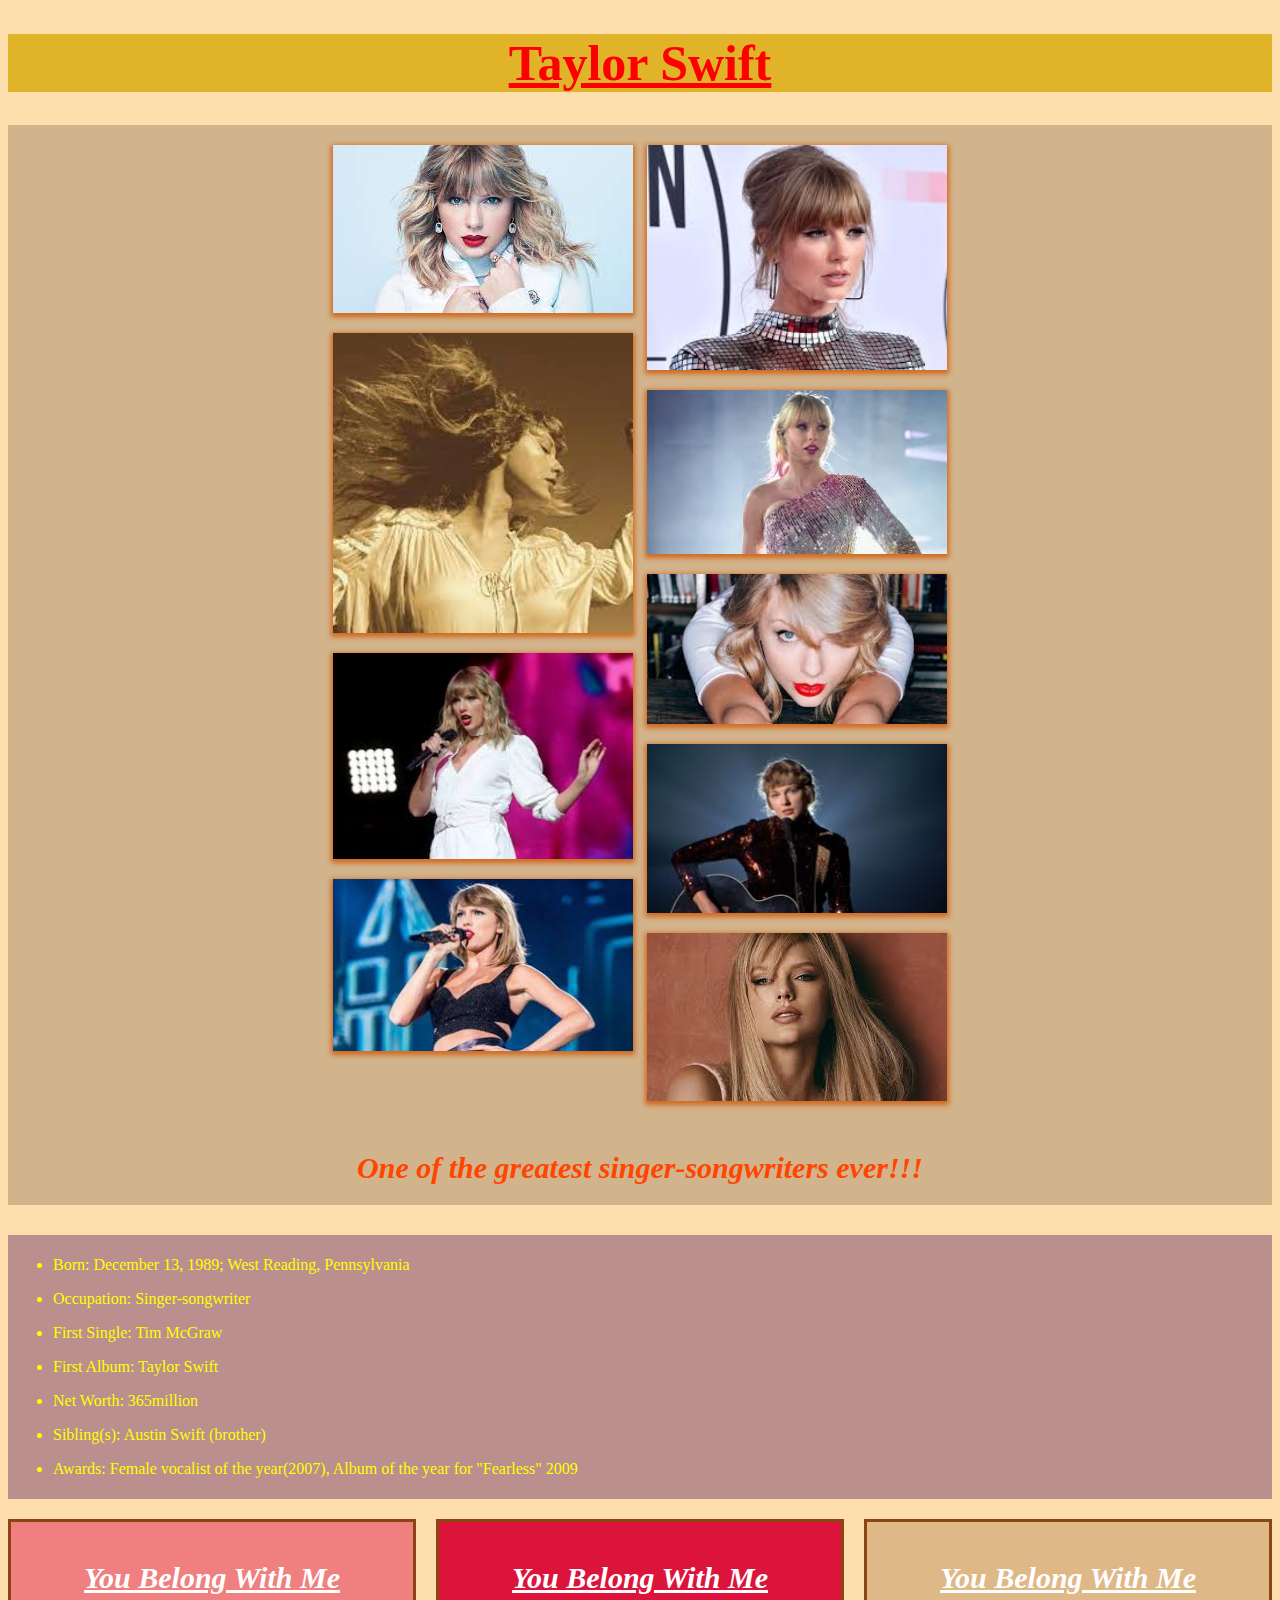
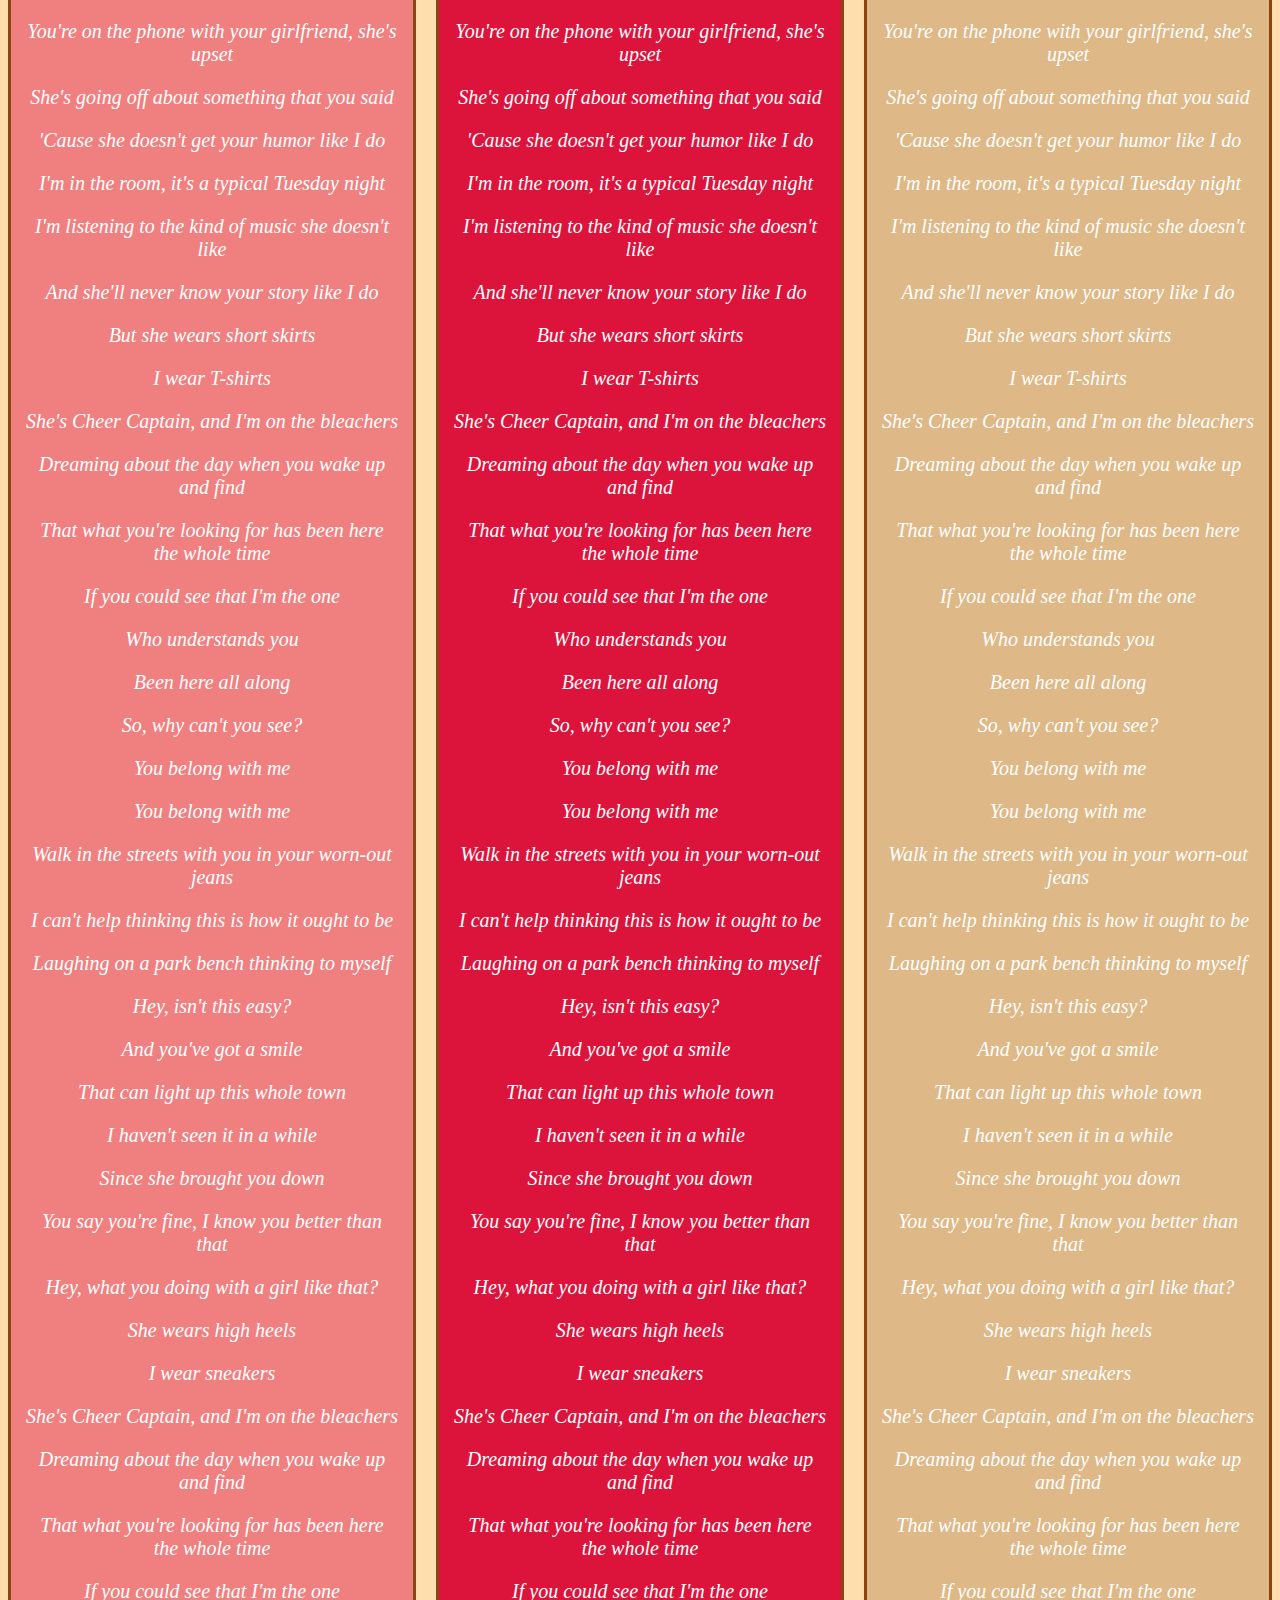
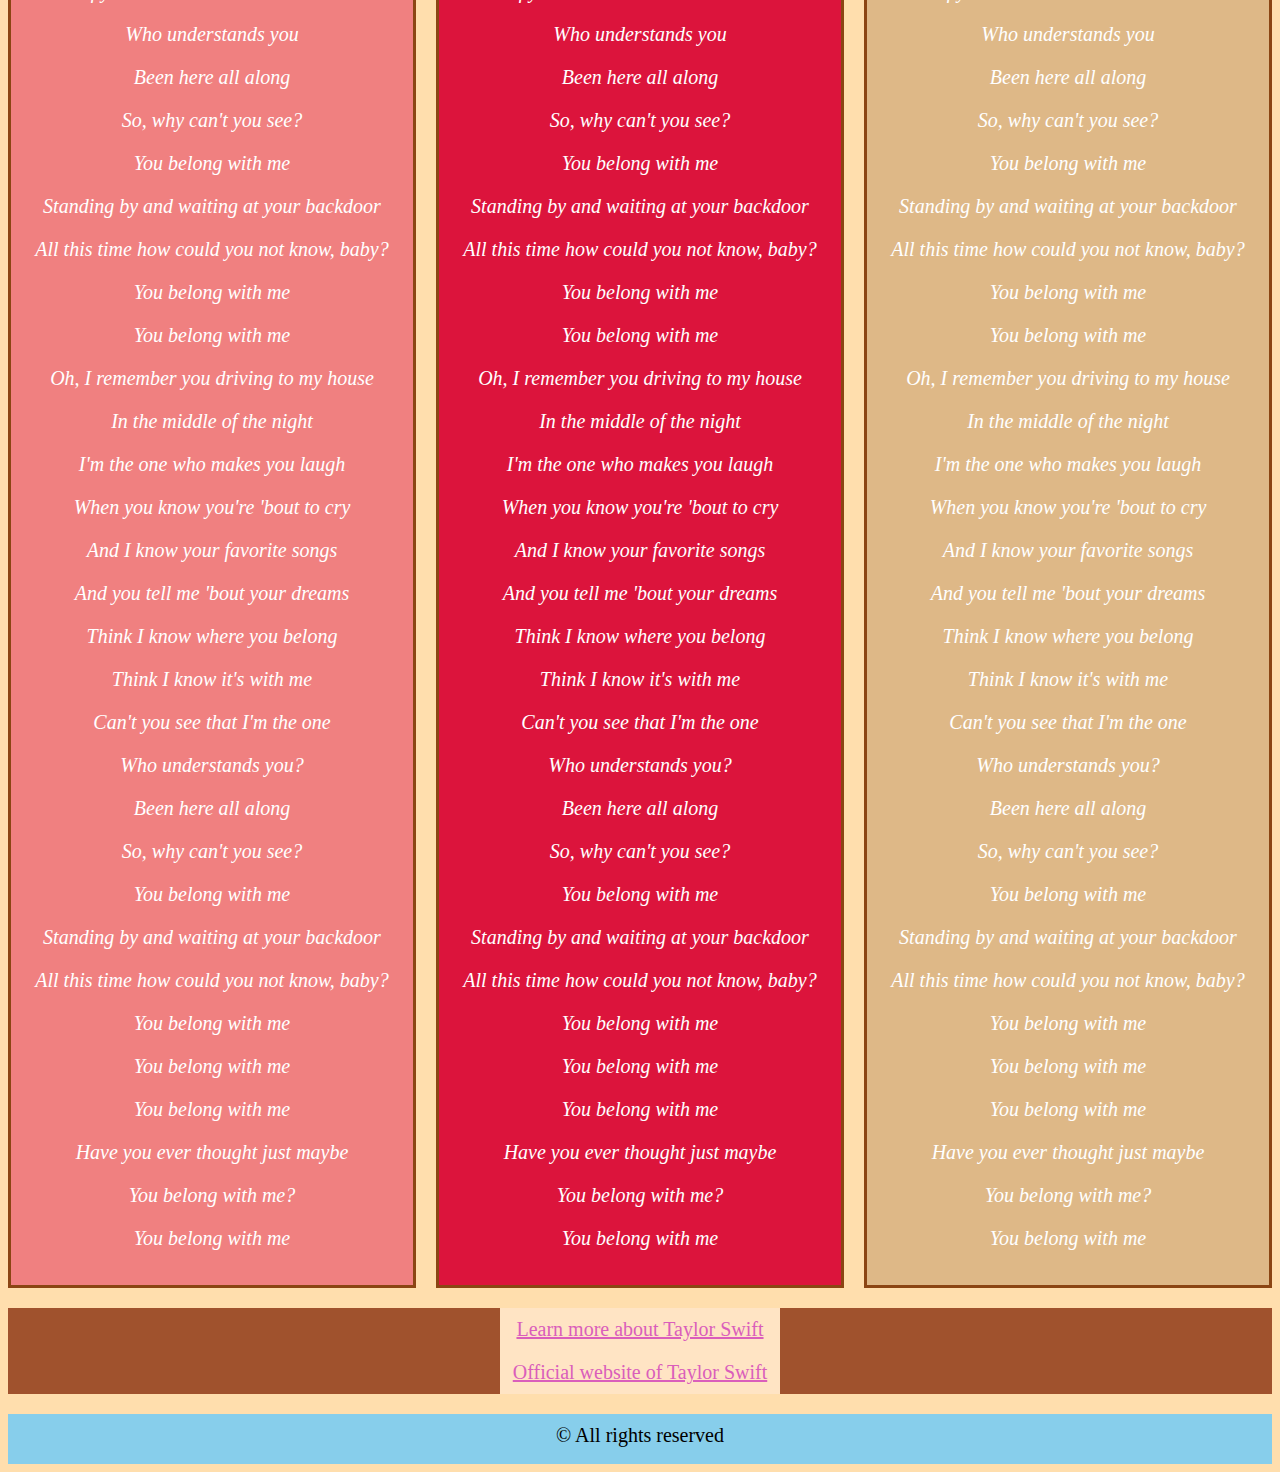
<file: index.html>
<!DOCTYPE html>
<html lang="en">

<head>
    <meta charset="utf-8">
    <meta http-equiv="X-UA-Compatible" content="IE-edge">
    <meta name="viewport" content="width=device-width, initial-scale=1">
    <title> Tribute Page </title>
    <link rel="stylesheet" href="tribute.css">
</head>

<body>
    <script src="https://cdn.freecodecamp.org/testable-projects-fcc/v1/bundle.js"></script>
    <main id="main">
        <h1 id="title"><u>Taylor Swift</u></h1>
        <div id="img-div">
            <div class="row">
                <div class="column"></div>
                <!--this is used to create a empty column-->
                <div class="column">
                    <img src="images/taylor_swift/taylor_swift.jpg" alt="taylor_swift image" id="image">
                    <img src="images/taylor_swift/taylorswift.jpg" alt="taylor_swift fearless" id="image">
                    <img src="images/taylor_swift/taylor_swift1.jpg" alt="taylor_swift concert" id="image">
                    <img src="images/taylor_swift/taylor_swift2.jpg" alt="taylor_swift on stage" id="image">
                </div>
                <div class="column">
                    <img src="images/taylor_swift/taylor_swift3.jpg" alt="taylor_swift photo" id="image">
                    <img src="images/taylor_swift/taylor_swift4.jpg" alt="taylor_swift in photo" id="image">
                    <img src="images/taylor_swift/taylor_swift5.jpg" alt="taylor_swift leaning" id="image">
                    <img src="images/taylor_swift/taylor_swift6.jpg" alt="taylor_swift with guitar" id="image">
                    <img src="images/taylor_swift/taylor_swift7.jpg" alt="taylor_swift with guitar" id="image">
                </div>
                <div class="column"></div>
                <!--this is used to create empty column-->

            </div>
            <p id="img-caption">
                <b><i>One of the greatest singer-songwriters ever!!!</i></b>
            </p>
        </div>

        <div id="tribute-info">
            <p>
            <ul>
                <li>Born: December 13, 1989; West Reading, Pennsylvania
            </ul>
            </p>
            <p>
            <ul>
                <li>Occupation: Singer-songwriter
            </ul>
            </p>
            <p>
            <ul>
                <li>First Single: Tim McGraw
            </ul>
            </p>
            <p>
            <ul>
                <li>First Album: Taylor Swift
            </ul>
            </p>
            <p>
            <ul>
                <li>Net Worth: 365million
            </ul>
            </p>
            <p>
            <ul>
                <li>Sibling(s): Austin Swift (brother)
            </ul>
            </p>
            <p>
            <ul>
                <li>Awards: Female vocalist of the year(2007), Album of the year for "Fearless" 2009
            </ul>
            </p>
        </div>

        <div class="container">
            <div id="left" class="lyrics">
                <h2><u><i><b>You Belong With Me</b></i></u></h2>
                <i>
                    <p>You're on the phone with your girlfriend, she's upset</p>
                    <p>She's going off about something that you said</p>
                    <p>'Cause she doesn't get your humor like I do</p>
                    <p>I'm in the room, it's a typical Tuesday night</p>
                    <p>I'm listening to the kind of music she doesn't like</p>
                    <p>And she'll never know your story like I do</p>
                    <p>But she wears short skirts</p>
                    <p>I wear T-shirts</p>
                    <p>She's Cheer Captain, and I'm on the bleachers</p>
                    <p>Dreaming about the day when you wake up and find</p>
                    <p>That what you're looking for has been here the whole time</p>
                    <p>If you could see that I'm the one</p>
                    <p>Who understands you</p>
                    <p>Been here all along</p>
                    <p>So, why can't you see?</p>
                    <p>You belong with me</p>
                    <p>You belong with me</p>
                    <p>Walk in the streets with you in your worn-out jeans</p>
                    <p>I can't help thinking this is how it ought to be</p>
                    <p>Laughing on a park bench thinking to myself</p>
                    <p>Hey, isn't this easy?</p>
                    <p>And you've got a smile</p>
                    <p>That can light up this whole town</p>
                    <p>I haven't seen it in a while</p>
                    <p>Since she brought you down</p>
                    <p>You say you're fine, I know you better than that</p>
                    <p>Hey, what you doing with a girl like that?</p>
                    <p>She wears high heels</p>
                    <p>I wear sneakers</p>
                    <p>She's Cheer Captain, and I'm on the bleachers</p>
                    <p>Dreaming about the day when you wake up and find</p>
                    <p>That what you're looking for has been here the whole time</p>
                    <p>If you could see that I'm the one</p>
                    <p>Who understands you</p>
                    <p>Been here all along</p>
                    <p>So, why can't you see?</p>
                    <p>You belong with me</p>
                    <p>Standing by and waiting at your backdoor</p>
                    <p>All this time how could you not know, baby?</p>
                    <p>You belong with me</p>
                    <p>You belong with me</p>
                    <p>Oh, I remember you driving to my house</p>
                    <p>In the middle of the night</p>
                    <p>I'm the one who makes you laugh</p>
                    <p>When you know you're 'bout to cry</p>
                    <p>And I know your favorite songs</p>
                    <p>And you tell me 'bout your dreams</p>
                    <p>Think I know where you belong</p>
                    <p>Think I know it's with me</p>
                    <p>Can't you see that I'm the one</p>
                    <p>Who understands you?</p>
                    <p>Been here all along
                    <p>So, why can't you see?</p>
                    <p>You belong with me</p>
                    <p>Standing by and waiting at your backdoor</p>
                    <p>All this time how could you not know, baby?</p>
                    <p>You belong with me</p>
                    <p>You belong with me</p>
                    <p>You belong with me</p>
                    <p>Have you ever thought just maybe</p>
                    <p>You belong with me?</p>
                    <p>You belong with me</p>
                </i>
            </div>

            <div id="center" class="lyrics">
                <h2><u><i><b>You Belong With Me</b></i></u></h2>
                <i>
                    <p>You're on the phone with your girlfriend, she's upset</p>
                    <p>She's going off about something that you said</p>
                    <p>'Cause she doesn't get your humor like I do</p>
                    <p>I'm in the room, it's a typical Tuesday night</p>
                    <p>I'm listening to the kind of music she doesn't like</p>
                    <p>And she'll never know your story like I do</p>
                    <p>But she wears short skirts</p>
                    <p>I wear T-shirts</p>
                    <p>She's Cheer Captain, and I'm on the bleachers</p>
                    <p>Dreaming about the day when you wake up and find</p>
                    <p>That what you're looking for has been here the whole time</p>
                    <p>If you could see that I'm the one</p>
                    <p>Who understands you</p>
                    <p>Been here all along</p>
                    <p>So, why can't you see?</p>
                    <p>You belong with me</p>
                    <p>You belong with me</p>
                    <p>Walk in the streets with you in your worn-out jeans</p>
                    <p>I can't help thinking this is how it ought to be</p>
                    <p>Laughing on a park bench thinking to myself</p>
                    <p>Hey, isn't this easy?</p>
                    <p>And you've got a smile</p>
                    <p>That can light up this whole town</p>
                    <p>I haven't seen it in a while</p>
                    <p>Since she brought you down</p>
                    <p>You say you're fine, I know you better than that</p>
                    <p>Hey, what you doing with a girl like that?</p>
                    <p>She wears high heels</p>
                    <p>I wear sneakers</p>
                    <p>She's Cheer Captain, and I'm on the bleachers</p>
                    <p>Dreaming about the day when you wake up and find</p>
                    <p>That what you're looking for has been here the whole time</p>
                    <p>If you could see that I'm the one</p>
                    <p>Who understands you</p>
                    <p>Been here all along</p>
                    <p>So, why can't you see?</p>
                    <p>You belong with me</p>
                    <p>Standing by and waiting at your backdoor</p>
                    <p>All this time how could you not know, baby?</p>
                    <p>You belong with me</p>
                    <p>You belong with me</p>
                    <p>Oh, I remember you driving to my house</p>
                    <p>In the middle of the night</p>
                    <p>I'm the one who makes you laugh</p>
                    <p>When you know you're 'bout to cry</p>
                    <p>And I know your favorite songs</p>
                    <p>And you tell me 'bout your dreams</p>
                    <p>Think I know where you belong</p>
                    <p>Think I know it's with me</p>
                    <p>Can't you see that I'm the one</p>
                    <p>Who understands you?</p>
                    <p>Been here all along
                    <p>So, why can't you see?</p>
                    <p>You belong with me</p>
                    <p>Standing by and waiting at your backdoor</p>
                    <p>All this time how could you not know, baby?</p>
                    <p>You belong with me</p>
                    <p>You belong with me</p>
                    <p>You belong with me</p>
                    <p>Have you ever thought just maybe</p>
                    <p>You belong with me?</p>
                    <p>You belong with me</p>
                </i>
                    
                    
            </div>

            <div id="right" class="lyrics">
                <h2><u><i><b>You Belong With Me</b></i></u></h2>
                <i>
                    <p>You're on the phone with your girlfriend, she's upset</p>
                    <p>She's going off about something that you said</p>
                    <p>'Cause she doesn't get your humor like I do</p>
                    <p>I'm in the room, it's a typical Tuesday night</p>
                    <p>I'm listening to the kind of music she doesn't like</p>
                    <p>And she'll never know your story like I do</p>
                    <p>But she wears short skirts</p>
                    <p>I wear T-shirts</p>
                    <p>She's Cheer Captain, and I'm on the bleachers</p>
                    <p>Dreaming about the day when you wake up and find</p>
                    <p>That what you're looking for has been here the whole time</p>
                    <p>If you could see that I'm the one</p>
                    <p>Who understands you</p>
                    <p>Been here all along</p>
                    <p>So, why can't you see?</p>
                    <p>You belong with me</p>
                    <p>You belong with me</p>
                    <p>Walk in the streets with you in your worn-out jeans</p>
                    <p>I can't help thinking this is how it ought to be</p>
                    <p>Laughing on a park bench thinking to myself</p>
                    <p>Hey, isn't this easy?</p>
                    <p>And you've got a smile</p>
                    <p>That can light up this whole town</p>
                    <p>I haven't seen it in a while</p>
                    <p>Since she brought you down</p>
                    <p>You say you're fine, I know you better than that</p>
                    <p>Hey, what you doing with a girl like that?</p>
                    <p>She wears high heels</p>
                    <p>I wear sneakers</p>
                    <p>She's Cheer Captain, and I'm on the bleachers</p>
                    <p>Dreaming about the day when you wake up and find</p>
                    <p>That what you're looking for has been here the whole time</p>
                    <p>If you could see that I'm the one</p>
                    <p>Who understands you</p>
                    <p>Been here all along</p>
                    <p>So, why can't you see?</p>
                    <p>You belong with me</p>
                    <p>Standing by and waiting at your backdoor</p>
                    <p>All this time how could you not know, baby?</p>
                    <p>You belong with me</p>
                    <p>You belong with me</p>
                    <p>Oh, I remember you driving to my house</p>
                    <p>In the middle of the night</p>
                    <p>I'm the one who makes you laugh</p>
                    <p>When you know you're 'bout to cry</p>
                    <p>And I know your favorite songs</p>
                    <p>And you tell me 'bout your dreams</p>
                    <p>Think I know where you belong</p>
                    <p>Think I know it's with me</p>
                    <p>Can't you see that I'm the one</p>
                    <p>Who understands you?</p>
                    <p>Been here all along
                    <p>So, why can't you see?</p>
                    <p>You belong with me</p>
                    <p>Standing by and waiting at your backdoor</p>
                    <p>All this time how could you not know, baby?</p>
                    <p>You belong with me</p>
                    <p>You belong with me</p>
                    <p>You belong with me</p>
                    <p>Have you ever thought just maybe</p>
                    <p>You belong with me?</p>
                    <p>You belong with me</p>
                </i>
            </div>
        </div>

        <!-- <div style="position: absolute; top: 3300px; left: 550px"> -->
        <div id="links">
            <center>
                <a id="tribute-link"
                    href="https://www.google.com/url?sa=t&rct=j&q=&esrc=s&source=web&cd=&cad=rja&uact=8&ved=2ahUKEwiqxZmyj7rvAhX-qksFHWBuDsAQFjAYegQIXRAD&url=https%3A%2F%2Fen.wikipedia.org%2Fwiki%2FTaylor_Swift&usg=AOvVaw0SqEfW7ahKWvi4zEO5FmRf"
                    target="_blank">Learn more about Taylor Swift</a><br>
                <a id="tribute-link"
                    href="https://www.google.com/url?sa=t&rct=j&q=&esrc=s&source=web&cd=&cad=rja&uact=8&ved=2ahUKEwiApPChlLrvAhVFcCsKHXAlCfgQFjAZegQIXBAD&url=https%3A%2F%2Fwww.taylorswift.com%2F&usg=AOvVaw2Ohr80RRV7ce_ThIphQaoV"
                    target="_blank">Official website of Taylor Swift</a>
            </center>
        </div>
    </main>
    <footer class="footer">
        &copy; All rights reserved
    </footer>
</body>

</html>
</file>
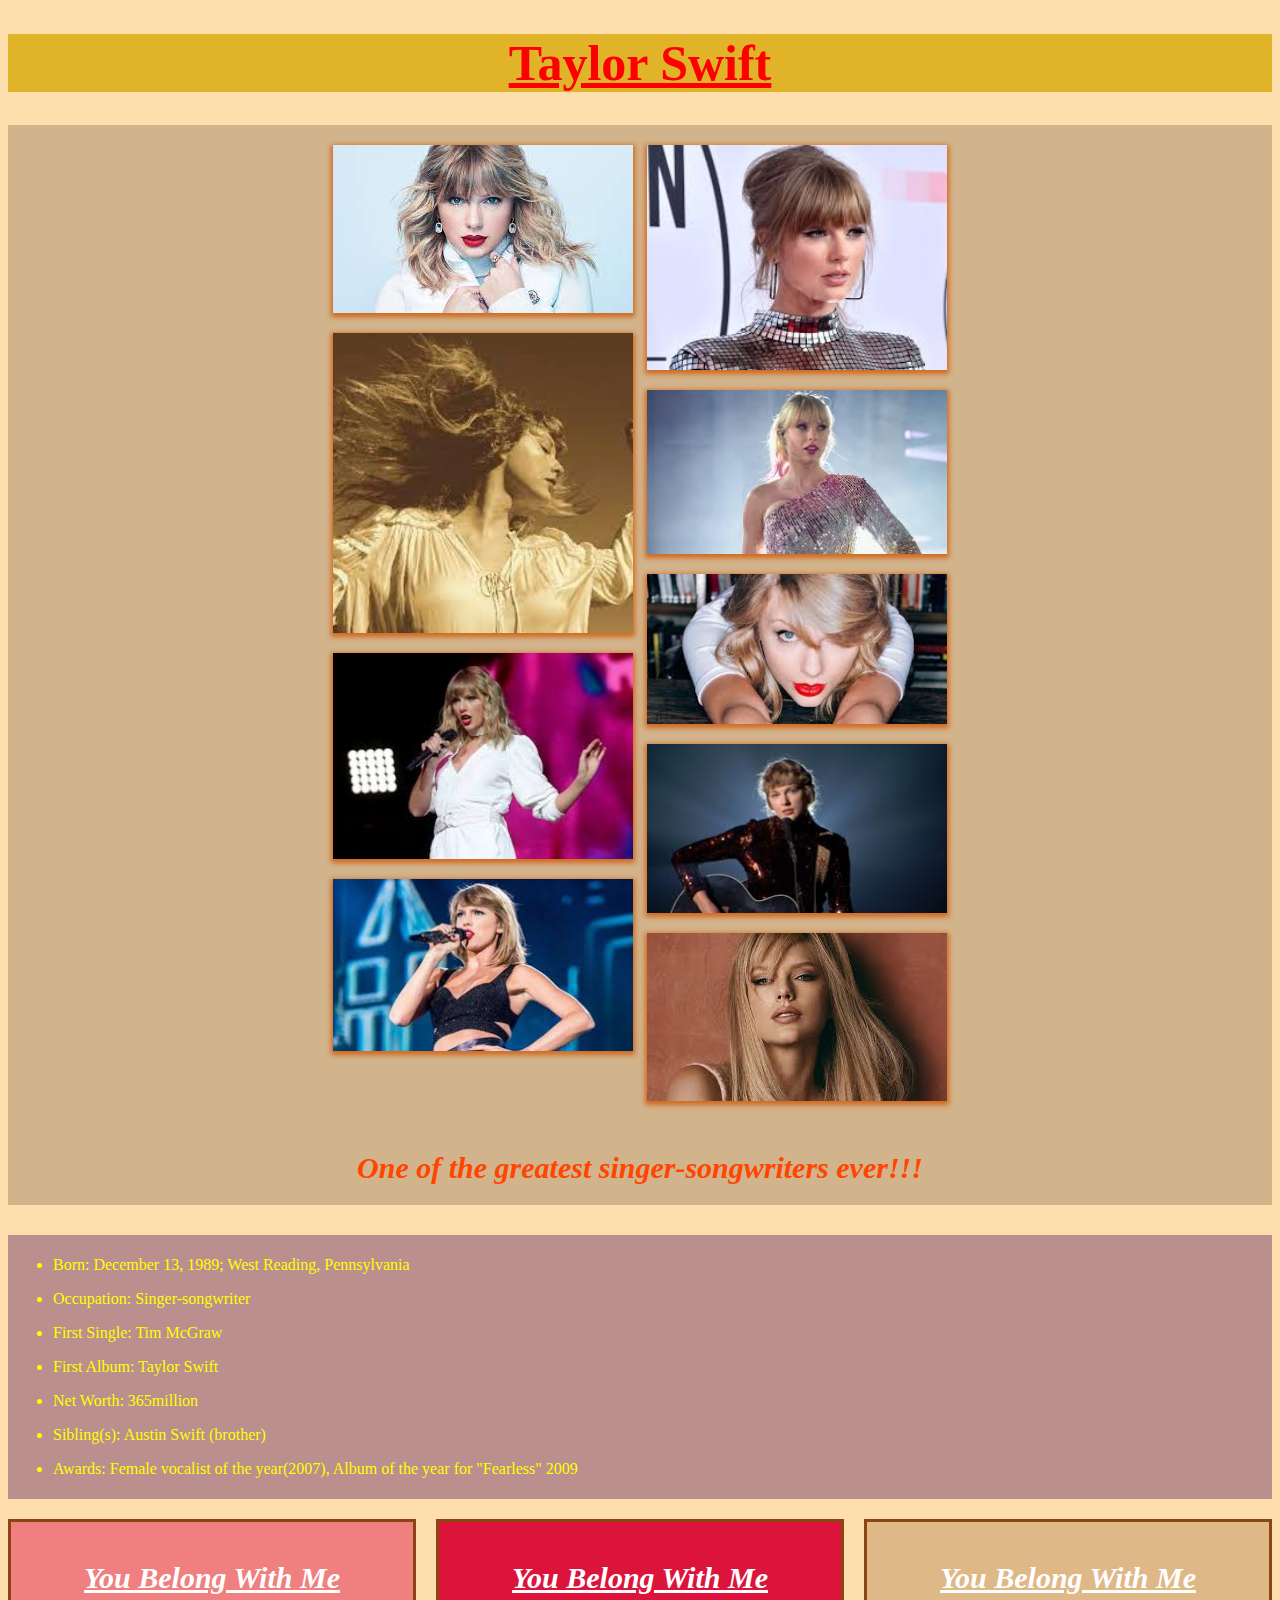
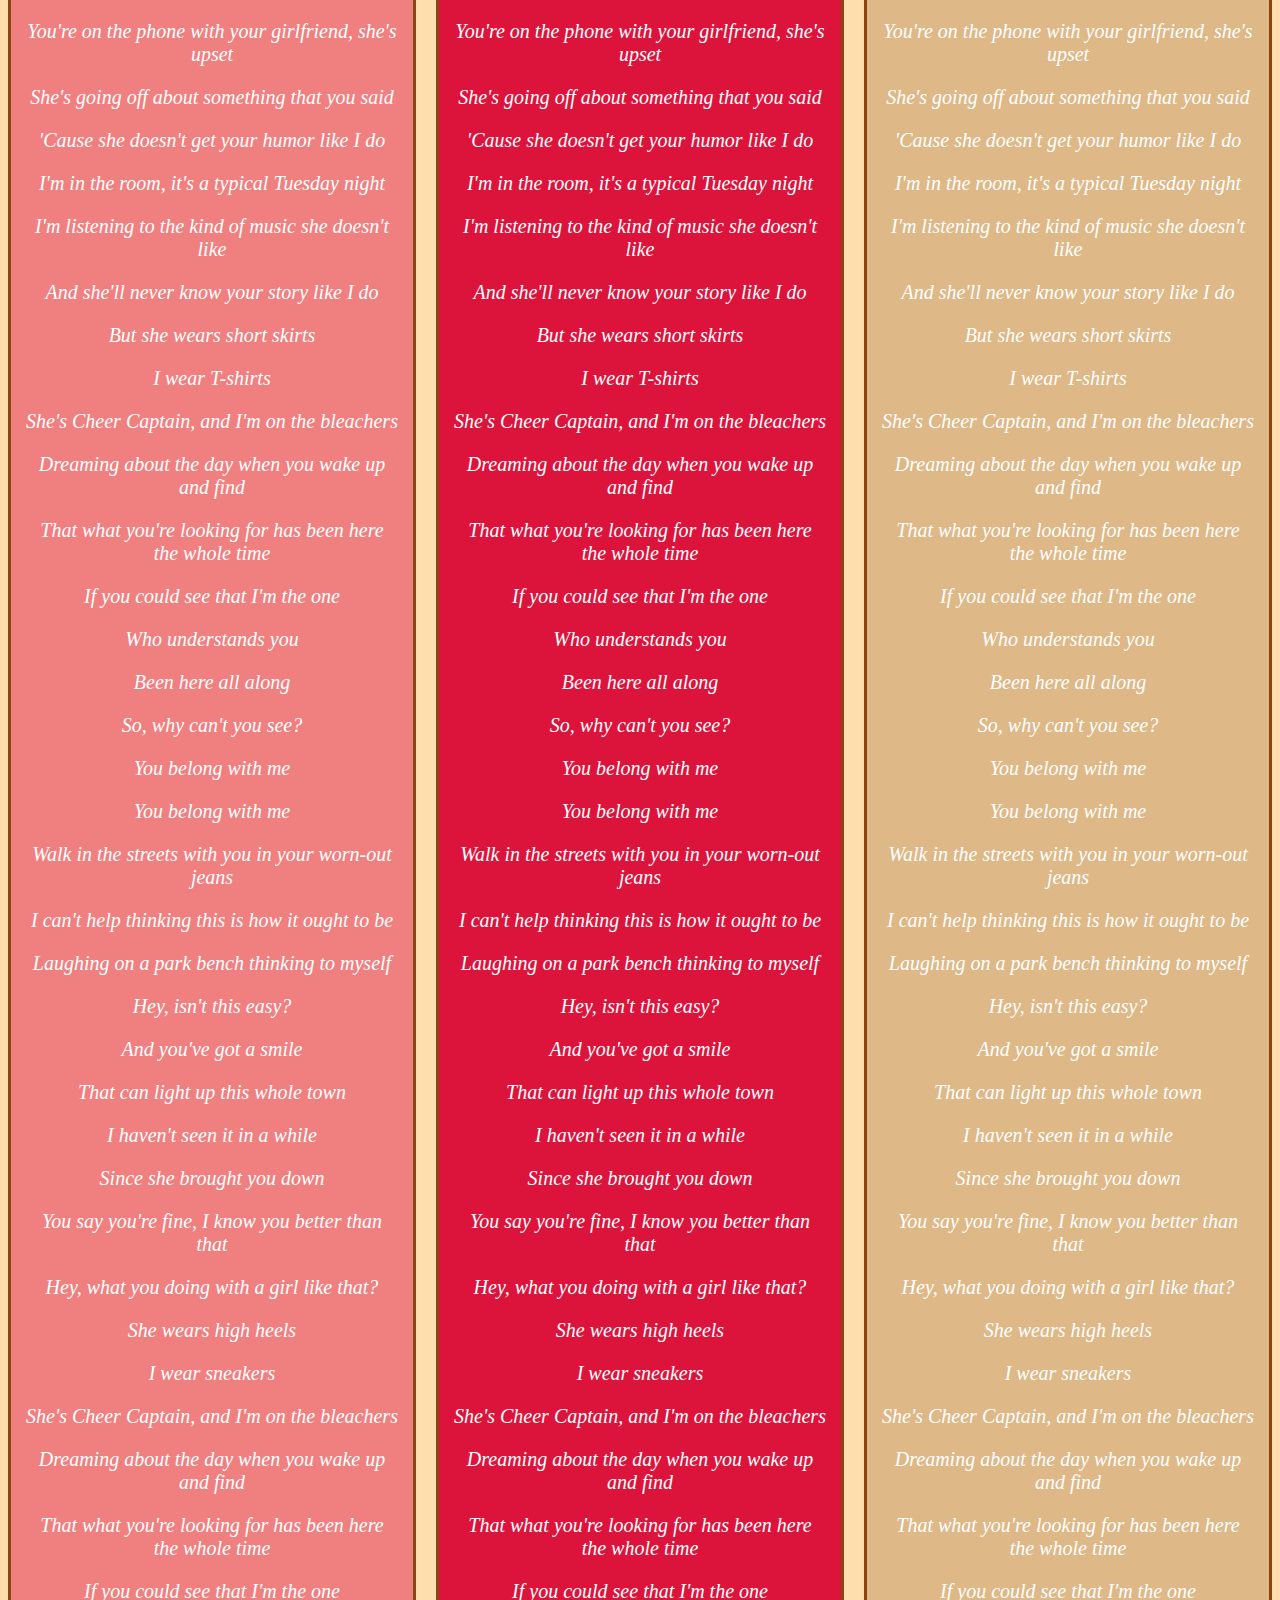
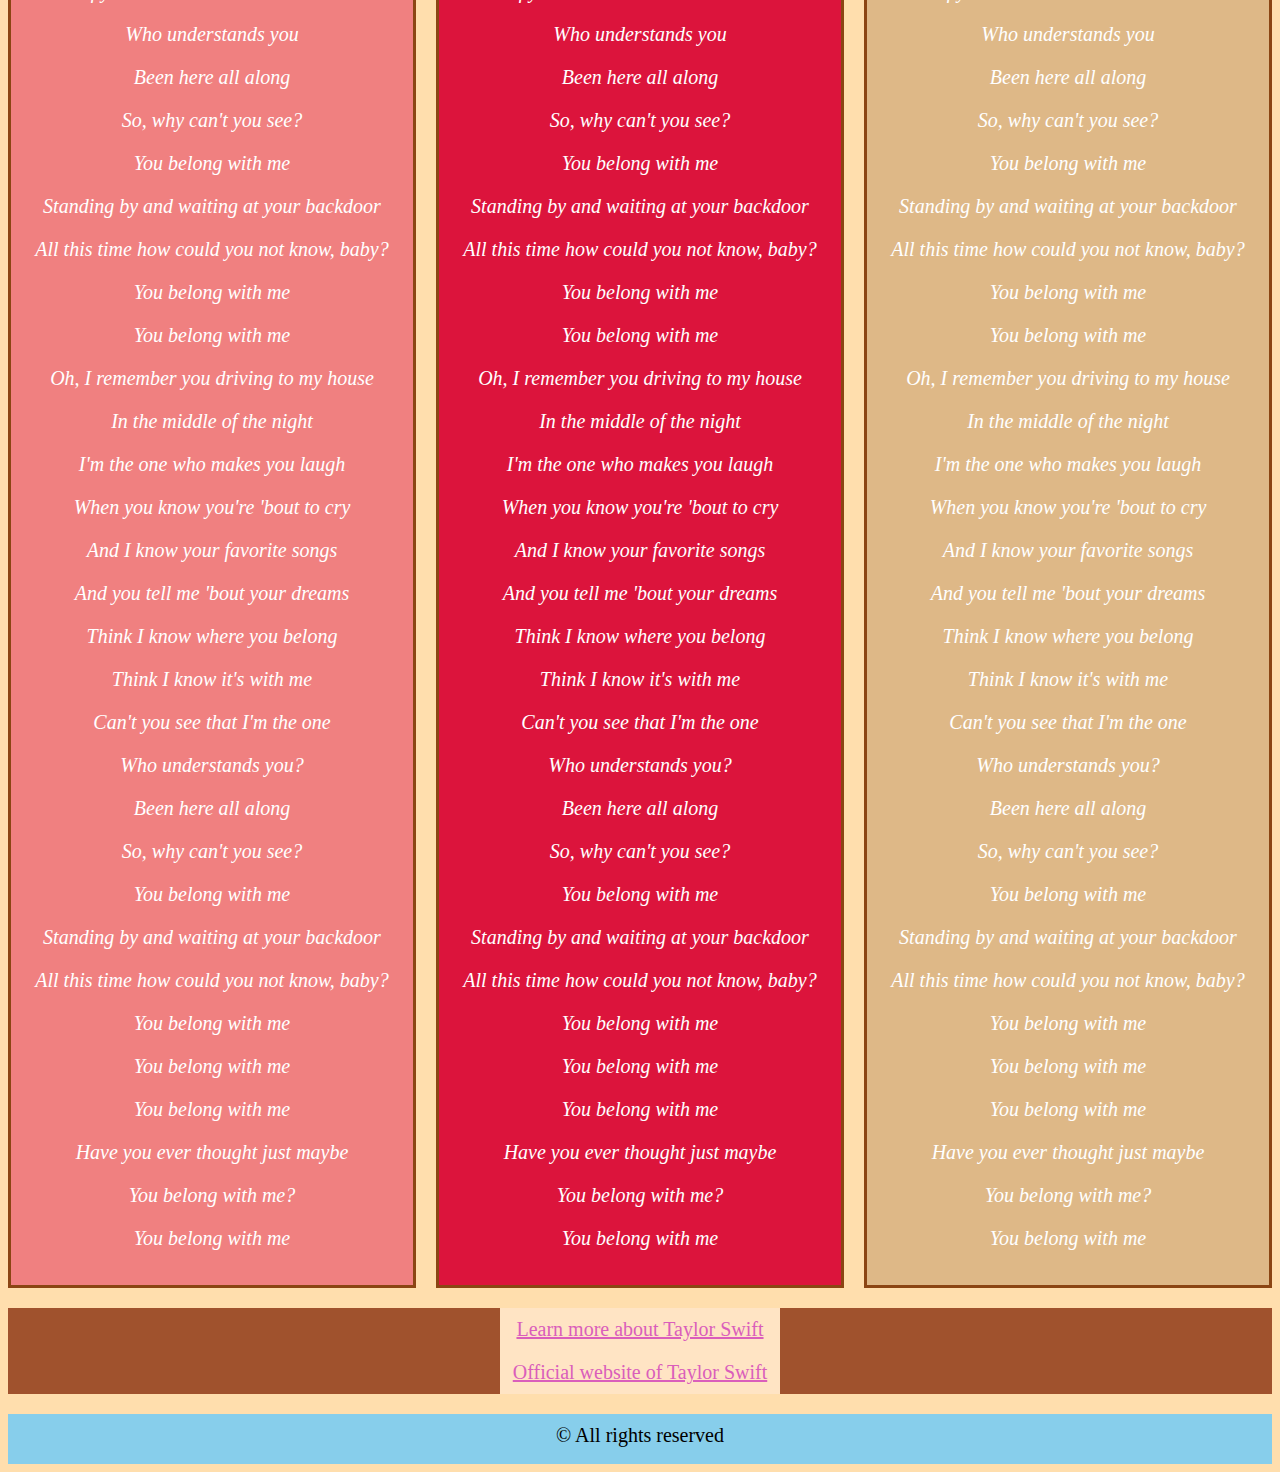
<file: tribute page.html>
<!DOCTYPE html>
<html lang="en">

<head>
    <meta charset="utf-8">
    <meta http-equiv="X-UA-Compatible" content="IE-edge">
    <meta name="viewport" content="width=device-width, initial-scale=1">
    <title> Tribute Page </title>
    <link rel="stylesheet" href="tribute.css">
</head>

<body>
    <script src="https://cdn.freecodecamp.org/testable-projects-fcc/v1/bundle.js"></script>
    <main id="main">
        <h1 id="title"><u>Taylor Swift</u></h1>
        <div id="img-div">
            <div class="row">
                <div class="column"></div>
                <!--this is used to create a empty column-->
                <div class="column">
                    <img src="images/taylor_swift/taylor_swift.jpg" alt="taylor_swift image" id="image">
                    <img src="images/taylor_swift/taylorswift.jpg" alt="taylor_swift fearless" id="image">
                    <img src="images/taylor_swift/taylor_swift1.jpg" alt="taylor_swift concert" id="image">
                    <img src="images/taylor_swift/taylor_swift2.jpg" alt="taylor_swift on stage" id="image">
                </div>
                <div class="column">
                    <img src="images/taylor_swift/taylor_swift3.jpg" alt="taylor_swift photo" id="image">
                    <img src="images/taylor_swift/taylor_swift4.jpg" alt="taylor_swift in photo" id="image">
                    <img src="images/taylor_swift/taylor_swift5.jpg" alt="taylor_swift leaning" id="image">
                    <img src="images/taylor_swift/taylor_swift6.jpg" alt="taylor_swift with guitar" id="image">
                    <img src="images/taylor_swift/taylor_swift7.jpg" alt="taylor_swift with guitar" id="image">
                </div>
                <div class="column"></div>
                <!--this is used to create empty column-->

            </div>
            <p id="img-caption">
                <b><i>One of the greatest singer-songwriters ever!!!</i></b>
            </p>
        </div>

        <div id="tribute-info">
            <p>
            <ul>
                <li>Born: December 13, 1989; West Reading, Pennsylvania
            </ul>
            </p>
            <p>
            <ul>
                <li>Occupation: Singer-songwriter
            </ul>
            </p>
            <p>
            <ul>
                <li>First Single: Tim McGraw
            </ul>
            </p>
            <p>
            <ul>
                <li>First Album: Taylor Swift
            </ul>
            </p>
            <p>
            <ul>
                <li>Net Worth: 365million
            </ul>
            </p>
            <p>
            <ul>
                <li>Sibling(s): Austin Swift (brother)
            </ul>
            </p>
            <p>
            <ul>
                <li>Awards: Female vocalist of the year(2007), Album of the year for "Fearless" 2009
            </ul>
            </p>
        </div>

        <div class="container">
            <div id="left" class="lyrics">
                <h2><u><i><b>You Belong With Me</b></i></u></h2>
                <i>
                    <p>You're on the phone with your girlfriend, she's upset</p>
                    <p>She's going off about something that you said</p>
                    <p>'Cause she doesn't get your humor like I do</p>
                    <p>I'm in the room, it's a typical Tuesday night</p>
                    <p>I'm listening to the kind of music she doesn't like</p>
                    <p>And she'll never know your story like I do</p>
                    <p>But she wears short skirts</p>
                    <p>I wear T-shirts</p>
                    <p>She's Cheer Captain, and I'm on the bleachers</p>
                    <p>Dreaming about the day when you wake up and find</p>
                    <p>That what you're looking for has been here the whole time</p>
                    <p>If you could see that I'm the one</p>
                    <p>Who understands you</p>
                    <p>Been here all along</p>
                    <p>So, why can't you see?</p>
                    <p>You belong with me</p>
                    <p>You belong with me</p>
                    <p>Walk in the streets with you in your worn-out jeans</p>
                    <p>I can't help thinking this is how it ought to be</p>
                    <p>Laughing on a park bench thinking to myself</p>
                    <p>Hey, isn't this easy?</p>
                    <p>And you've got a smile</p>
                    <p>That can light up this whole town</p>
                    <p>I haven't seen it in a while</p>
                    <p>Since she brought you down</p>
                    <p>You say you're fine, I know you better than that</p>
                    <p>Hey, what you doing with a girl like that?</p>
                    <p>She wears high heels</p>
                    <p>I wear sneakers</p>
                    <p>She's Cheer Captain, and I'm on the bleachers</p>
                    <p>Dreaming about the day when you wake up and find</p>
                    <p>That what you're looking for has been here the whole time</p>
                    <p>If you could see that I'm the one</p>
                    <p>Who understands you</p>
                    <p>Been here all along</p>
                    <p>So, why can't you see?</p>
                    <p>You belong with me</p>
                    <p>Standing by and waiting at your backdoor</p>
                    <p>All this time how could you not know, baby?</p>
                    <p>You belong with me</p>
                    <p>You belong with me</p>
                    <p>Oh, I remember you driving to my house</p>
                    <p>In the middle of the night</p>
                    <p>I'm the one who makes you laugh</p>
                    <p>When you know you're 'bout to cry</p>
                    <p>And I know your favorite songs</p>
                    <p>And you tell me 'bout your dreams</p>
                    <p>Think I know where you belong</p>
                    <p>Think I know it's with me</p>
                    <p>Can't you see that I'm the one</p>
                    <p>Who understands you?</p>
                    <p>Been here all along
                    <p>So, why can't you see?</p>
                    <p>You belong with me</p>
                    <p>Standing by and waiting at your backdoor</p>
                    <p>All this time how could you not know, baby?</p>
                    <p>You belong with me</p>
                    <p>You belong with me</p>
                    <p>You belong with me</p>
                    <p>Have you ever thought just maybe</p>
                    <p>You belong with me?</p>
                    <p>You belong with me</p>
                </i>
            </div>

            <div id="center" class="lyrics">
                <h2><u><i><b>You Belong With Me</b></i></u></h2>
                <i>
                    <p>You're on the phone with your girlfriend, she's upset</p>
                    <p>She's going off about something that you said</p>
                    <p>'Cause she doesn't get your humor like I do</p>
                    <p>I'm in the room, it's a typical Tuesday night</p>
                    <p>I'm listening to the kind of music she doesn't like</p>
                    <p>And she'll never know your story like I do</p>
                    <p>But she wears short skirts</p>
                    <p>I wear T-shirts</p>
                    <p>She's Cheer Captain, and I'm on the bleachers</p>
                    <p>Dreaming about the day when you wake up and find</p>
                    <p>That what you're looking for has been here the whole time</p>
                    <p>If you could see that I'm the one</p>
                    <p>Who understands you</p>
                    <p>Been here all along</p>
                    <p>So, why can't you see?</p>
                    <p>You belong with me</p>
                    <p>You belong with me</p>
                    <p>Walk in the streets with you in your worn-out jeans</p>
                    <p>I can't help thinking this is how it ought to be</p>
                    <p>Laughing on a park bench thinking to myself</p>
                    <p>Hey, isn't this easy?</p>
                    <p>And you've got a smile</p>
                    <p>That can light up this whole town</p>
                    <p>I haven't seen it in a while</p>
                    <p>Since she brought you down</p>
                    <p>You say you're fine, I know you better than that</p>
                    <p>Hey, what you doing with a girl like that?</p>
                    <p>She wears high heels</p>
                    <p>I wear sneakers</p>
                    <p>She's Cheer Captain, and I'm on the bleachers</p>
                    <p>Dreaming about the day when you wake up and find</p>
                    <p>That what you're looking for has been here the whole time</p>
                    <p>If you could see that I'm the one</p>
                    <p>Who understands you</p>
                    <p>Been here all along</p>
                    <p>So, why can't you see?</p>
                    <p>You belong with me</p>
                    <p>Standing by and waiting at your backdoor</p>
                    <p>All this time how could you not know, baby?</p>
                    <p>You belong with me</p>
                    <p>You belong with me</p>
                    <p>Oh, I remember you driving to my house</p>
                    <p>In the middle of the night</p>
                    <p>I'm the one who makes you laugh</p>
                    <p>When you know you're 'bout to cry</p>
                    <p>And I know your favorite songs</p>
                    <p>And you tell me 'bout your dreams</p>
                    <p>Think I know where you belong</p>
                    <p>Think I know it's with me</p>
                    <p>Can't you see that I'm the one</p>
                    <p>Who understands you?</p>
                    <p>Been here all along
                    <p>So, why can't you see?</p>
                    <p>You belong with me</p>
                    <p>Standing by and waiting at your backdoor</p>
                    <p>All this time how could you not know, baby?</p>
                    <p>You belong with me</p>
                    <p>You belong with me</p>
                    <p>You belong with me</p>
                    <p>Have you ever thought just maybe</p>
                    <p>You belong with me?</p>
                    <p>You belong with me</p>
                </i>
                    
                    
            </div>

            <div id="right" class="lyrics">
                <h2><u><i><b>You Belong With Me</b></i></u></h2>
                <i>
                    <p>You're on the phone with your girlfriend, she's upset</p>
                    <p>She's going off about something that you said</p>
                    <p>'Cause she doesn't get your humor like I do</p>
                    <p>I'm in the room, it's a typical Tuesday night</p>
                    <p>I'm listening to the kind of music she doesn't like</p>
                    <p>And she'll never know your story like I do</p>
                    <p>But she wears short skirts</p>
                    <p>I wear T-shirts</p>
                    <p>She's Cheer Captain, and I'm on the bleachers</p>
                    <p>Dreaming about the day when you wake up and find</p>
                    <p>That what you're looking for has been here the whole time</p>
                    <p>If you could see that I'm the one</p>
                    <p>Who understands you</p>
                    <p>Been here all along</p>
                    <p>So, why can't you see?</p>
                    <p>You belong with me</p>
                    <p>You belong with me</p>
                    <p>Walk in the streets with you in your worn-out jeans</p>
                    <p>I can't help thinking this is how it ought to be</p>
                    <p>Laughing on a park bench thinking to myself</p>
                    <p>Hey, isn't this easy?</p>
                    <p>And you've got a smile</p>
                    <p>That can light up this whole town</p>
                    <p>I haven't seen it in a while</p>
                    <p>Since she brought you down</p>
                    <p>You say you're fine, I know you better than that</p>
                    <p>Hey, what you doing with a girl like that?</p>
                    <p>She wears high heels</p>
                    <p>I wear sneakers</p>
                    <p>She's Cheer Captain, and I'm on the bleachers</p>
                    <p>Dreaming about the day when you wake up and find</p>
                    <p>That what you're looking for has been here the whole time</p>
                    <p>If you could see that I'm the one</p>
                    <p>Who understands you</p>
                    <p>Been here all along</p>
                    <p>So, why can't you see?</p>
                    <p>You belong with me</p>
                    <p>Standing by and waiting at your backdoor</p>
                    <p>All this time how could you not know, baby?</p>
                    <p>You belong with me</p>
                    <p>You belong with me</p>
                    <p>Oh, I remember you driving to my house</p>
                    <p>In the middle of the night</p>
                    <p>I'm the one who makes you laugh</p>
                    <p>When you know you're 'bout to cry</p>
                    <p>And I know your favorite songs</p>
                    <p>And you tell me 'bout your dreams</p>
                    <p>Think I know where you belong</p>
                    <p>Think I know it's with me</p>
                    <p>Can't you see that I'm the one</p>
                    <p>Who understands you?</p>
                    <p>Been here all along
                    <p>So, why can't you see?</p>
                    <p>You belong with me</p>
                    <p>Standing by and waiting at your backdoor</p>
                    <p>All this time how could you not know, baby?</p>
                    <p>You belong with me</p>
                    <p>You belong with me</p>
                    <p>You belong with me</p>
                    <p>Have you ever thought just maybe</p>
                    <p>You belong with me?</p>
                    <p>You belong with me</p>
                </i>
            </div>
        </div>

        <!-- <div style="position: absolute; top: 3300px; left: 550px"> -->
        <div id="links">
            <center>
                <a id="tribute-link"
                    href="https://www.google.com/url?sa=t&rct=j&q=&esrc=s&source=web&cd=&cad=rja&uact=8&ved=2ahUKEwiqxZmyj7rvAhX-qksFHWBuDsAQFjAYegQIXRAD&url=https%3A%2F%2Fen.wikipedia.org%2Fwiki%2FTaylor_Swift&usg=AOvVaw0SqEfW7ahKWvi4zEO5FmRf"
                    target="_blank">Learn more about Taylor Swift</a><br>
                <a id="tribute-link"
                    href="https://www.google.com/url?sa=t&rct=j&q=&esrc=s&source=web&cd=&cad=rja&uact=8&ved=2ahUKEwiApPChlLrvAhVFcCsKHXAlCfgQFjAZegQIXBAD&url=https%3A%2F%2Fwww.taylorswift.com%2F&usg=AOvVaw2Ohr80RRV7ce_ThIphQaoV"
                    target="_blank">Official website of Taylor Swift</a>
            </center>
        </div>
    </main>
    <footer class="footer">
        &copy; All rights reserved
    </footer>
</body>

</html>
</file>
<file: tribute.css>
body{
  background-color: navajowhite;
}

.row {
    display: flex;
    flex-wrap: wrap;
    padding: 0 4px;
  }
  
  /* Create four equal columns that sits next to each other */
  .column {
    flex: 25%;
    max-width: 25%;
    padding: 0 7px;

  }
  
  .column img {
    margin-top: 8px;
    vertical-align: middle;
    width: 100%;
    column-gap: 5px;
  }
  
  /* Responsive layout - makes a two column-layout instead of four columns */
  @media (min-width: 1200px)  {
    .column {
      flex: 50;
      max-width: 50%;
    }
  }
  
  /* Responsive layout - makes the two columns stack on top of each other instead of next to each other */
  @media (min-width: 992px) and (max-width: 1199px) {
    .column {
      flex: 25%;
      max-width: 25%;
    }
  }
  
   @media (min-width: 768px) and (max-width: 991px){
      .column #tribute-info{
          flex: 1;
          margin-left: auto;
          margin-right: auto;
          display: flex;
          max-width: 25%;
          
      }
  } 
  
  @media (max-width: 767px) {
      .column{
          flex: 100%;
          max-width: 100%;
          /* margin-right: auto;
          margin-left: auto; */
      }
  }
#title {
      text-align: center;
      font-size: 50px;
      color: red;
      background-color: rgba(216, 167, 6, 0.801);
          }
  
#img-div {
      text-align: center;
      background-color: tan;
      justify-content: center;
          }
#image {
      margin-top: 20px;
      max-width: 100%;
      height: auto;
      position: relative;
      box-shadow: 0 2px 5px 2px chocolate;
      margin-left: auto;
      margin-right: auto;
      display: block;
      }
  
#img-caption {
      padding: 20px;
      font-size: 30px;
      color: orangered;
          }
  
#tribute-info {
    background-color: rosybrown;
    color: yellow;
    padding: 5px;
   }

.container{
  margin-top: 20px;
  margin-bottom: 20px;
  width: 100%;
  display: grid;
  grid-template-columns: repeat(auto-fit, minmax(250px, 1fr));
  grid-gap: 20px;
}

 .lyrics{
   height: auto;
   color: white;
   border: 3px solid saddlebrown;
   position: relative;
   font-size: 20px;
   display: block;
   /* word-wrap: break-word; */
   padding: 15px;
   text-align: center;
   
 }

 #left{
   background-color:lightcoral;
 }
#center{
  background-color: crimson;
}
#right{
  background-color:burlywood;
}

a:hover{
            color: rgb(133, 39, 39);
          }
a:link{
            color: rgb(218, 94, 187);
          }
a:visited{
            color: deeppink;
          }
a {
    display: inline-block;
    background-color: bisque;
    padding: 10px;
    font-size: 20px;
    }

#links{
  margin-top: 20px;
  background: sienna;
}

#tribute-link{
  width: 260px;
}

.footer{
    background-color: skyblue;
    text-align: center;
    margin-top: 20px;
    width: 100%;
    height: 30px;
    padding-top: 10px;
    padding-bottom: 10px;
    text-align: center;
    align-items: center;
    font-size: 20px;

}
</file>
